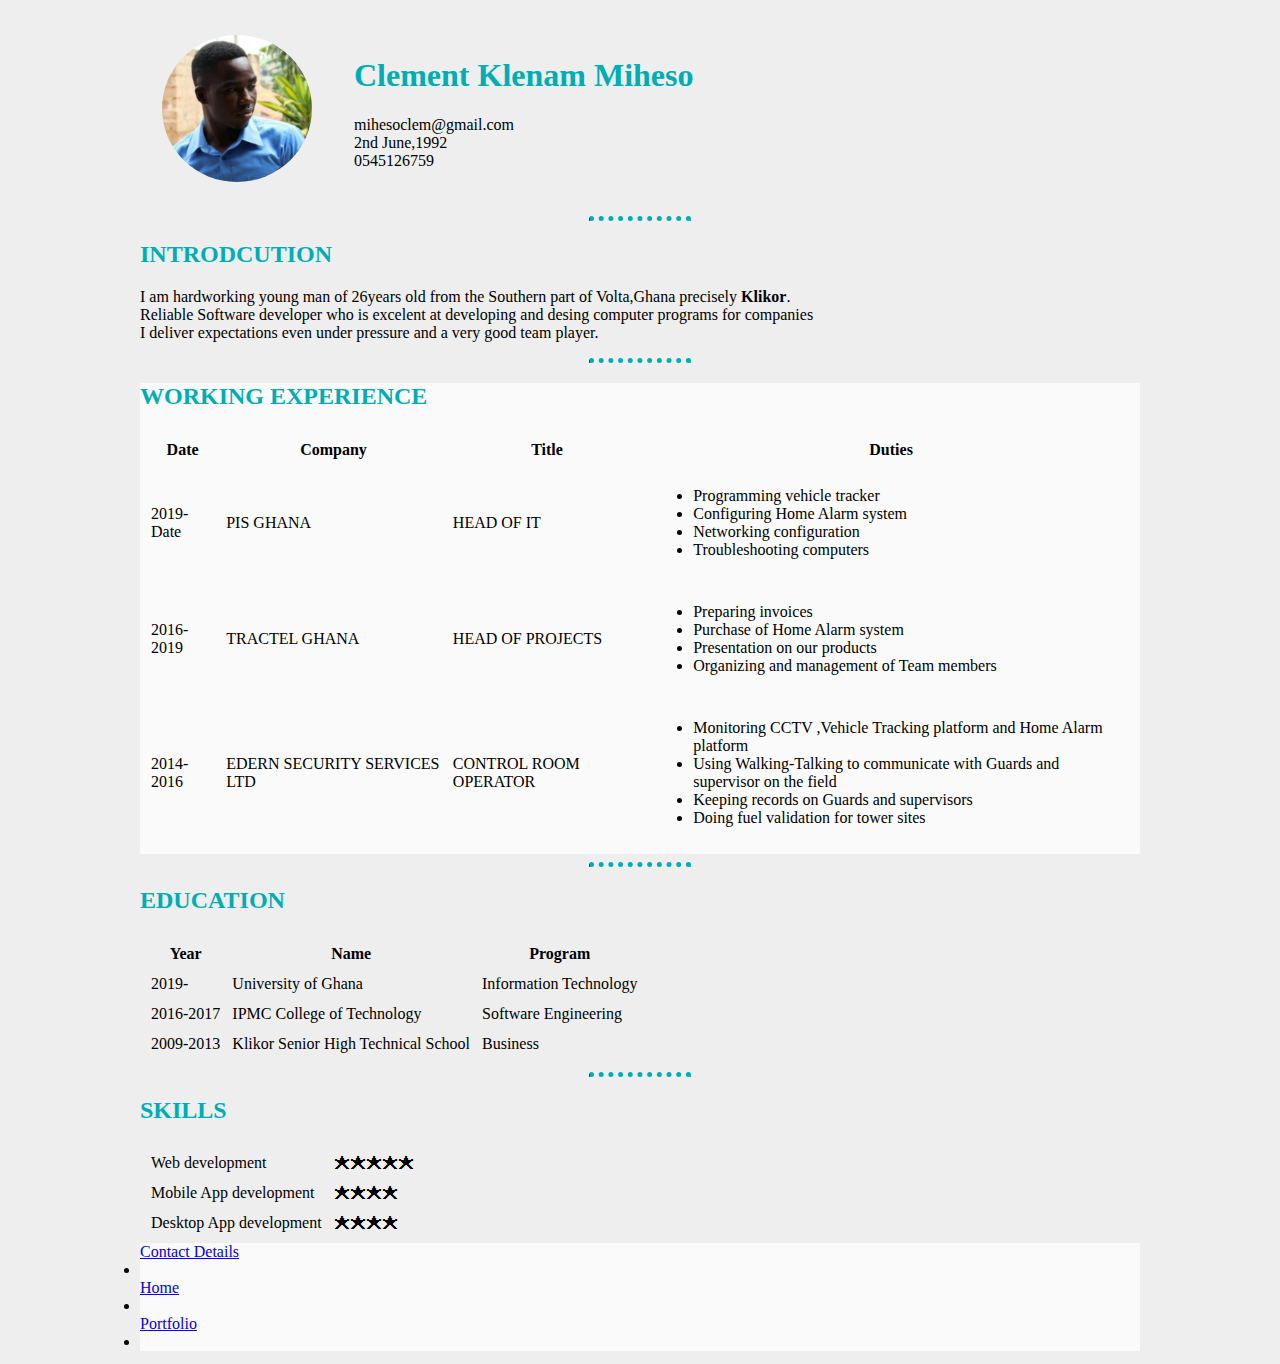
<file: index.html>
<!DOCTYPE html>
<html lang="en" dir="ltr">

<head>
  <meta charset="utf-8">
  <title>Clement Miheso</title>
  <link rel="stylesheet" href="css/style.css">
</head>

<body>
  <div id="mainContainer">

  <!--IMAGE and Personal data-->
  <table cellpadding="20">
    <tr>
      <td><img src="images/mypic.png" alt="Clement's Profile Pic" width="150px"></td>
      <td>
        <h1>Clement Klenam Miheso</h1>
        <p>mihesoclem@gmail.com<br />2nd June,1992<br />0545126759</p>
      </td>
    </tr>
  </table>
  <hr>
  <!--INTRO-->
  <h2>INTRODCUTION</h2>
  <p>I am hardworking young man of 26years old from the Southern part of Volta,Ghana precisely <strong>Klikor</strong>.<br />Reliable Software developer who is excelent at developing and desing computer programs for
    companies <br />I deliver expectations even under pressure and a very good team player.</p>
  <hr>
  <!--EDUCAT-->
  <div class="workExperience">
  <h2>WORKING EXPERIENCE</h2>
  <table cellspacing="10">
    <tr>
      <th>Date</th>
      <th>Company</th>
      <th>Title</th>
      <th>Duties</th>
    </tr>
    <!--workin details-->
    <tr>
      <td>2019-Date</td>
      <td>PIS GHANA</td>
      <td>HEAD OF IT</td>
      <td>
        <ul>
          <li>Programming vehicle tracker</li>
          <li>Configuring Home Alarm system</li>
          <li>Networking configuration</li>
          <li>Troubleshooting computers</li>
        </ul>
      </td>
    </tr>
    <!--end -workin details-->
    <!--workin details-->
    <tr>
      <td>2016-2019</td>
      <td>TRACTEL GHANA</td>
      <td>HEAD OF PROJECTS</td>
      <td>
        <ul>
          <li>Preparing invoices</li>
          <li>Purchase of Home Alarm system</li>
          <li>Presentation on our products</li>
          <li>Organizing and management of Team members</li>
        </ul>
      </td>
    </tr>
    <!--end -workin details-->
    <!--workin details-->
    <tr>
      <td>2014-2016</td>
      <td>EDERN SECURITY SERVICES LTD</td>
      <td>CONTROL ROOM OPERATOR</td>
      <td>
        <ul>
          <li>Monitoring CCTV ,Vehicle Tracking platform and Home Alarm platform</li>
          <li>Using Walking-Talking to communicate with Guards and supervisor on the field</li>
          <li>Keeping records on Guards and supervisors</li>
          <li>Doing fuel validation for tower sites </li>
        </ul>
      </td>
    </tr>
    <!--end -workin details-->
  </table>
    </div>
    <hr>
  <!--education-->
  <div class="education">
    <h2>EDUCATION</h2>
    <table cellspacing="10">
      <tr>
      <th>Year</th>
      <th>Name</th>
      <th>Program</th>
      </tr>
      <tr>
        <td>2019-</td>
        <td>University of Ghana</td>
        <td>Information Technology</td>
      </tr>
      <tr>
        <td>2016-2017</td>
        <td>IPMC College of Technology</td>
        <td>Software Engineering</td>
      </tr>
      <tr>
        <td>2009-2013</td>
        <td>Klikor Senior High Technical School</td>
        <td>Business</td>
      </tr>
    </table>
  </div>
  <hr>
  <!--SKILLS-->
  <div class="skills">
    <h2>SKILLS</h2>
    <table cellspacing="10">
      <tr>
        <td> Web development</td>
        <td>🟊🟊🟊🟊🟊</td>
      </tr>
      <!----->
      <tr>
        <td>Mobile App development</td>
        <td>🟊🟊🟊🟊</td>
      </tr>
      <!----->
      <tr>
        <td>Desktop App development</td>
        <td>🟊🟊🟊🟊</td>
      </tr>
    </table>

  </div>
  <!--PORTFOLIO-->
  <div class="footer">
      </li><a href="contact.html">Contact Details</a><li>
      </li><a href="index.html">Home</a><li>
      </li><a href="Portfolio.html">Portfolio</a><li>
  </div>
</div>
</body>

</html>
</file>
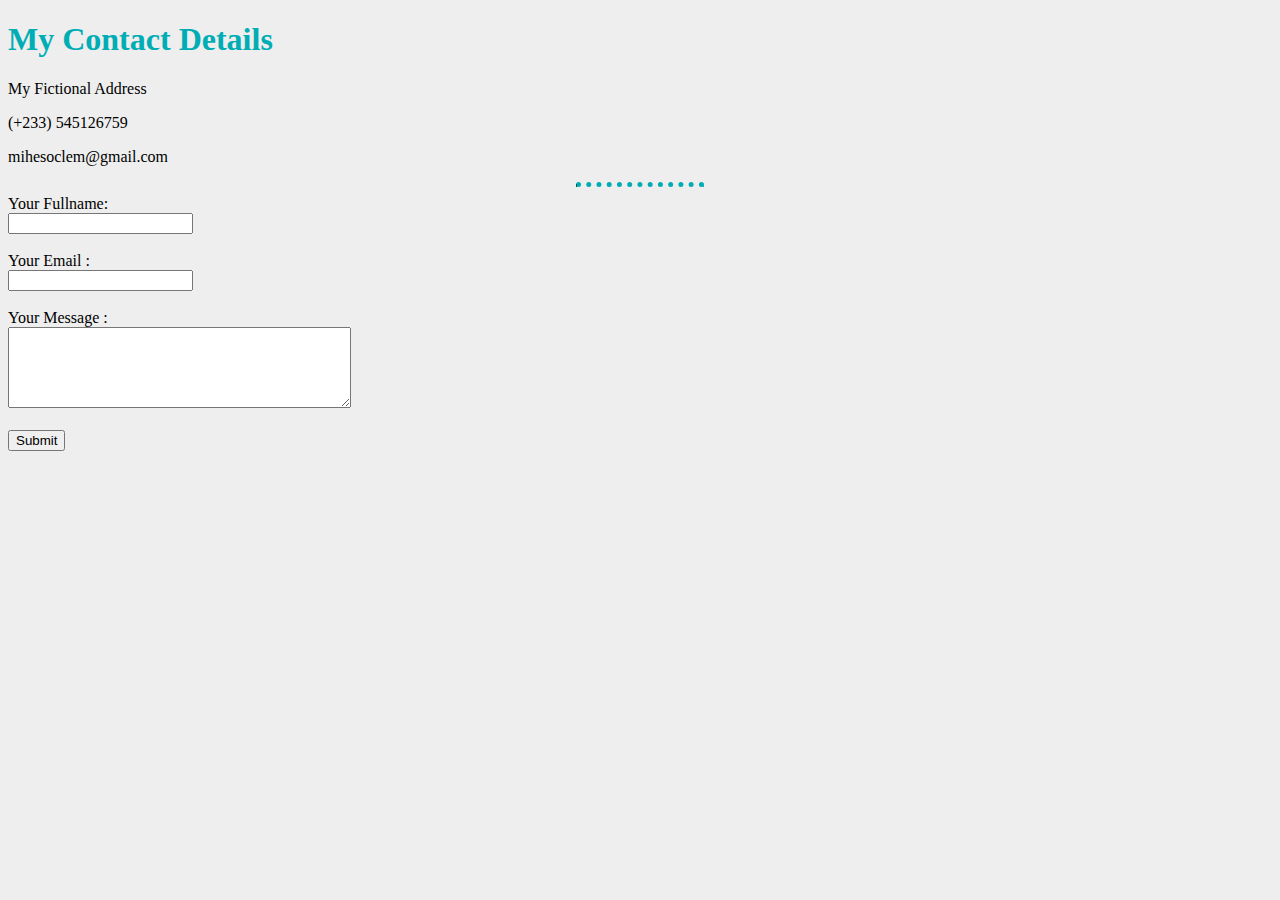
<file: contact-me.html>
<!DOCTYPE html>
<html lang="en" dir="ltr">
  <head>
    <meta charset="utf-8">
    <title>CONTACT FORM</title>
    <link rel="stylesheet" href="css/style.css">
  </head>
  <body>
    <h1>My Contact Details</h1>
    <p>My Fictional Address</p>
    <p>(+233) 545126759</p>
    <p>mihesoclem@gmail.com</p>
    <hr>

    <form class="" action="mailto:info@ckmgroup.org" method="post" enctype="text/plain">
    <label>Your Fullname:</label><br>
    <input type="text" name="yourname" value=""><br><br>

    <label>Your Email :</label><br>
    <input type="email" name="youremail" value=""><br><br>

  <label>Your Message :</label><br>
    <textarea name="yourmessage" rows="5" cols="40"></textarea><br><br>
    <input type="submit" >

    </form>
  </body>
</html>
</file>
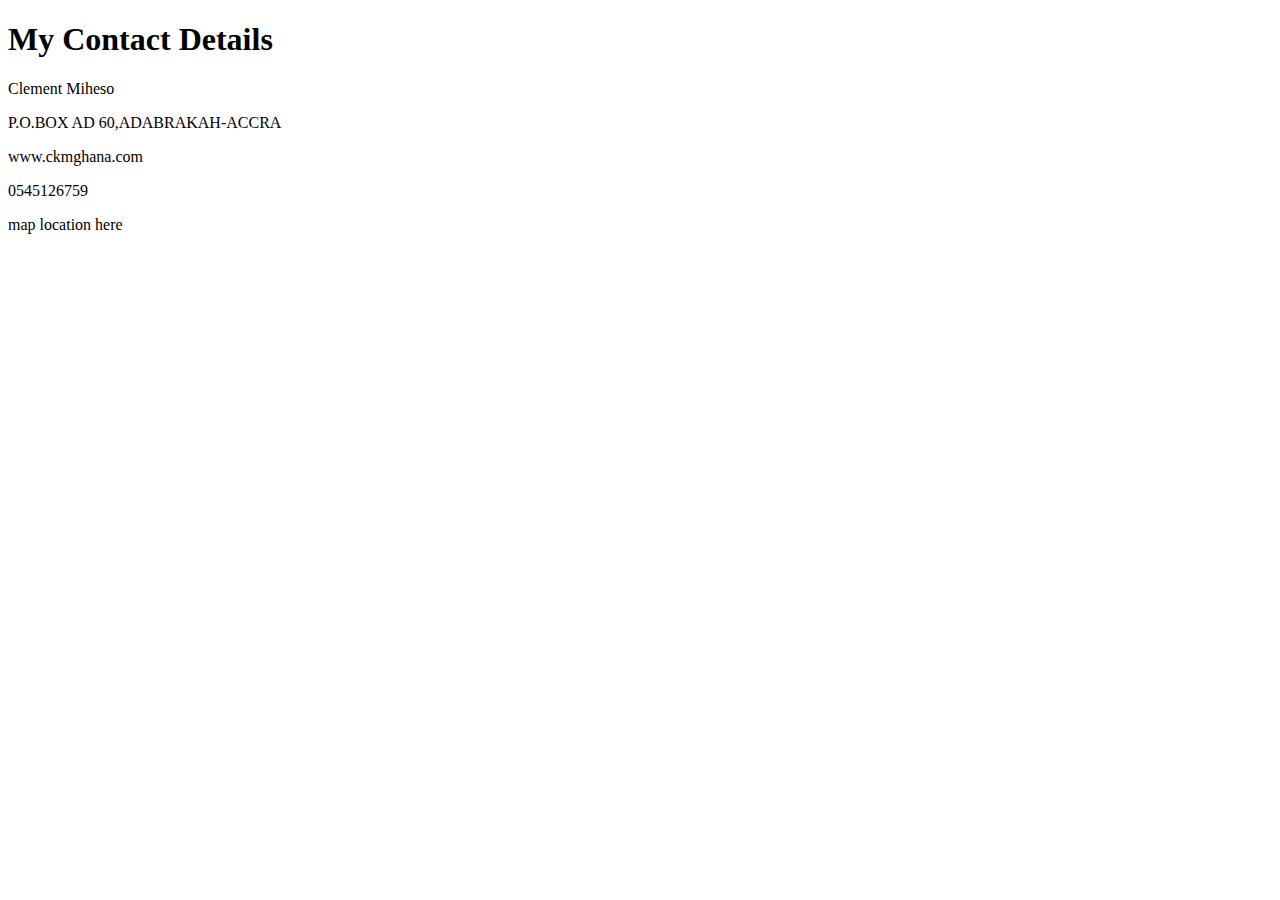
<file: contact.html>
<!DOCTYPE html>
<html lang="en" dir="ltr">
  <head>
    <meta charset="utf-8">
    <title>contact me</title>
  </head>
  <body>
    <h1>My Contact Details</h1>
    <p>Clement Miheso</p>
    <p>P.O.BOX AD 60,ADABRAKAH-ACCRA</p>
    <p>www.ckmghana.com</p>
    <p>0545126759</p>
    <p>map location here</p>

  </body>
</html>
</file>
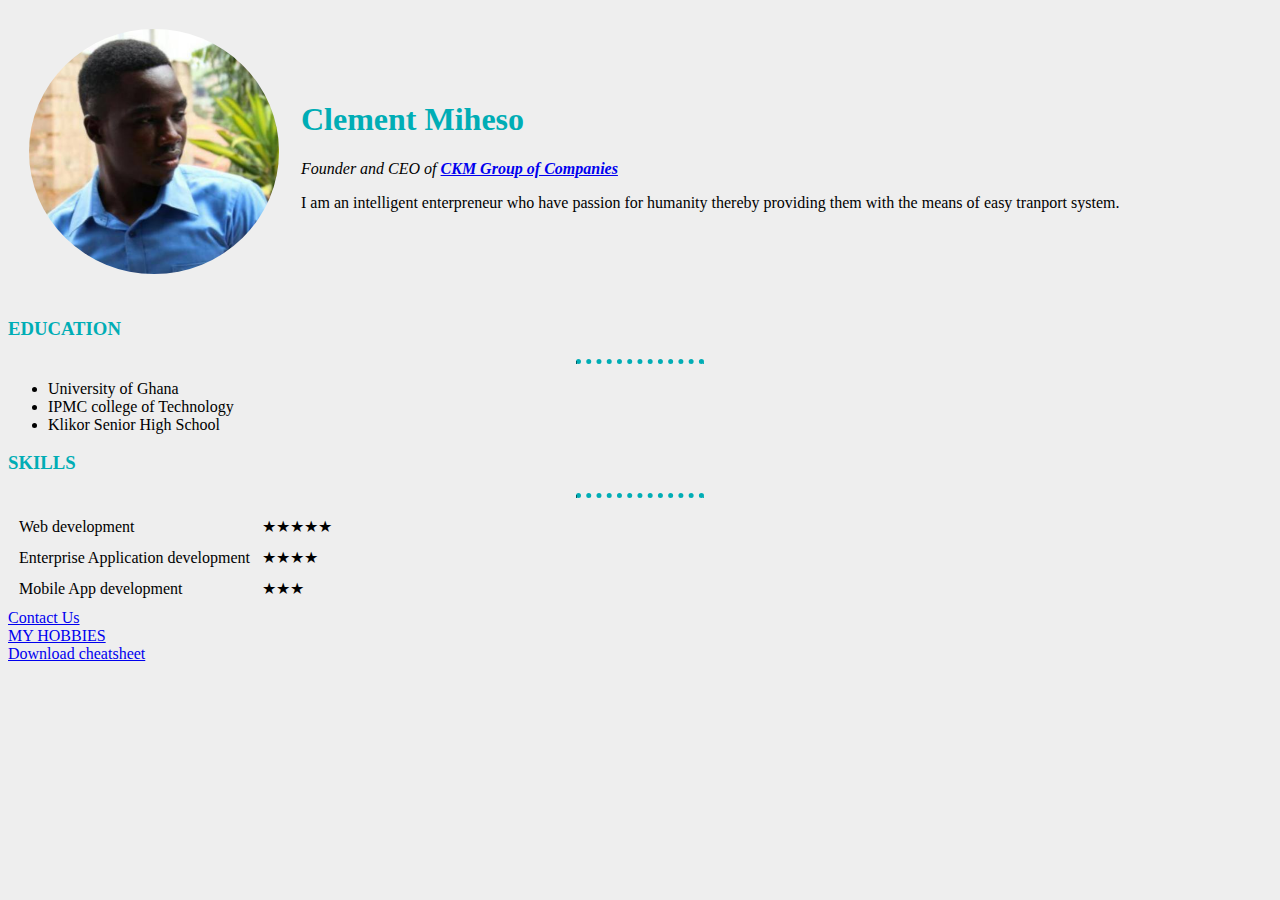
<file: debug1.html>
<!DOCTYPE html>
<html lang="en" dir="ltr">

<head>
  <meta charset="utf-8">
  <title>Clement Miheso</title>
  <link rel="stylesheet" href="css/style.css">
</head>

<body>
  <table cellspacing="20">
    <tr>
      <td><img src="images/mypic.png" alt="Clement's Picture" width="250px">
      </td>
      <td>
        <h1>Clement Miheso</h1>
        <p><em>Founder and CEO of <strong><a href="ckmglobal.com">CKM Group of Companies</a></strong></em></p>
        <p>I am an intelligent enterpreneur who have passion for humanity thereby providing them with the means of easy tranport system.</p>
      </td>
    </tr>
  </table>
  <h3>EDUCATION</h3>
  <hr>
  <ul>
    <li>University of Ghana</li>
    <li>IPMC college of Technology</li>
    <li>Klikor Senior High School</li>
  </ul>

  <h3>SKILLS</h3>
  <hr>
  <table cellspacing="10">
    <tr>
      <td>Web development</td>
      <td>★★★★★</td>
    </tr>

    <tr>
      <td>Enterprise Application development</td>
      <td>★★★★</td>
    </tr>

    <tr>
      <td>Mobile App development</td>
      <td>★★★</td>
    </tr>

  </table>

<a href="contact-me.html">Contact Us</a>
<br>

  <a href="hobbies.html" target="
  ">MY HOBBIES</a>
  <br>

  <a Download href="https://web.stanford.edu/group/csp/cs21/htmlcheatsheet.pdf">Download cheatsheet</a>
</body>

</html
</file>
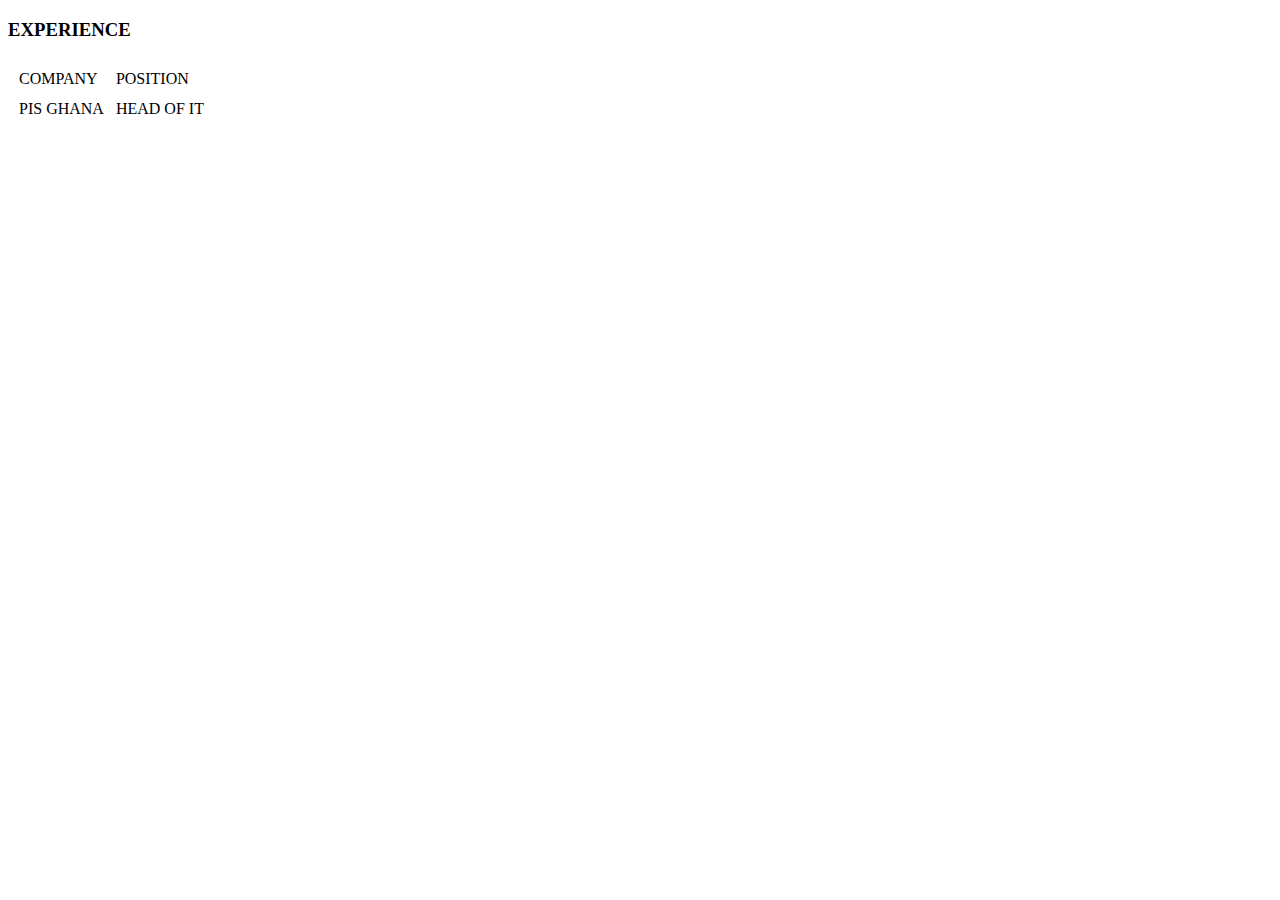
<file: hobbies.html>
<!DOCTYPE html>
<html lang="en" dir="ltr">

<head>
  <meta charset="utf-8">
  <title>My-hobbies</title>
</head>

<body>
  <h3>EXPERIENCE</h3>

  <table cellspacing="10">
    <tr>
      <td>COMPANY</td>
      <td>POSITION</td>
    </tr>
    <tr>
      <td>PIS GHANA</td>
      <td>HEAD OF IT</td>
    </tr>
  </table>
</body>

</html>
</file>
<file: css/style.css>
body{
  background-color:#eeeeee;
}
#mainContainer{
  width: 1000px;
  margin: 0 auto;
  padding: 5px;
}
h1,h2,h3{
  color: #00adb5;
}
img{
  border-radius: 100%;
}
.workExperience{
  background-color: #fafafa;
}
.footer{
  background-color: #fafafa;
}
hr{
  width: 10%;
  border-top-style: dotted ;
  border-bottom: none;
  border-top-width: 5px;
  border-color: #00adb5;
}
</file>
